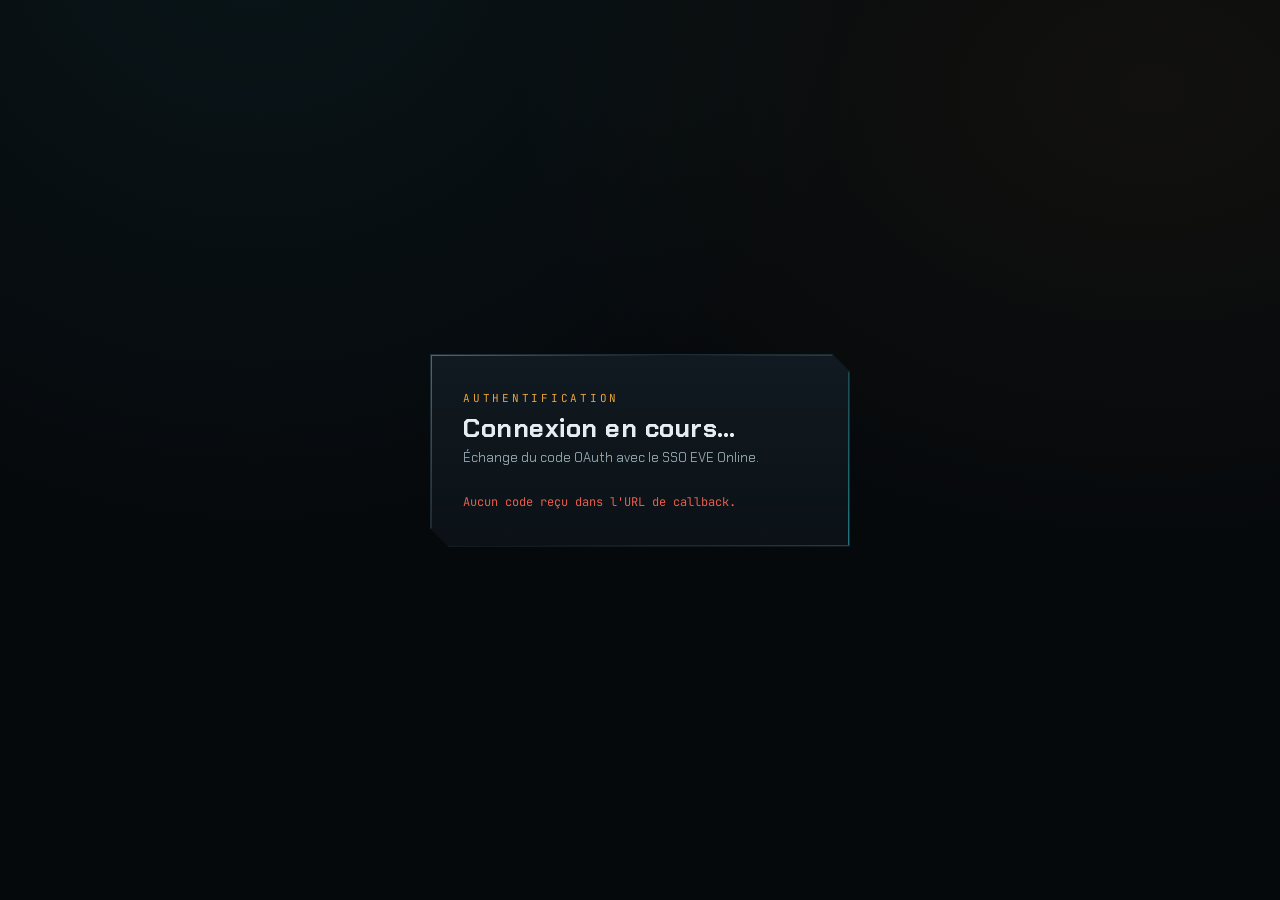
<file: callback.html>
<!DOCTYPE html>
<html lang="fr">
<head>
<meta charset="UTF-8">
<meta name="viewport" content="width=device-width, initial-scale=1.0">
<title>ESI Intel — Connexion…</title>
<link rel="stylesheet" href="css/style.css">
</head>
<body>
  <div class="login-wrap">
    <div class="login-card">
      <div class="eyebrow">Authentification</div>
      <h1 class="title">Connexion en cours…</h1>
      <div class="subtitle" id="status">Échange du code OAuth avec le SSO EVE Online.</div>
      <div class="err-msg" id="err"></div>
    </div>
  </div>

<script src="js/config.js"></script>
<script src="js/auth.js"></script>
<script>
  (async function () {
    const params = new URLSearchParams(window.location.search);
    const code = params.get("code");
    const state = params.get("state");
    const errParam = params.get("error");

    if (errParam) {
      document.getElementById("err").textContent = "Erreur SSO : " + errParam;
      return;
    }
    if (!code) {
      document.getElementById("err").textContent = "Aucun code reçu dans l'URL de callback.";
      return;
    }
    try {
      await completeLogin(code, state);
      document.getElementById("status").textContent = "Connecté. Redirection…";
      window.location.href = "index.html";
    } catch (e) {
      document.getElementById("err").textContent = e.message;
    }
  })();
</script>
</body>
</html>
</file>
<file: css/style.css>
@import url('https://fonts.googleapis.com/css2?family=Chakra+Petch:wght@400;500;600;700&family=JetBrains+Mono:wght@400;500;700&display=swap');

:root{
  --bg-0:#06090c;
  --bg-1:#0b1116;
  --bg-2:#111a21;
  --line:#1e2c35;
  --amber:#e8a33d;
  --amber-dim:#7a5a26;
  --cyan:#3ddbe8;
  --cyan-dim:#1d5a60;
  --red:#e85d4d;
  --green:#4de89a;
  --text-0:#e8edf1;
  --text-1:#8fa3ad;
  --text-2:#57707c;
}

*{box-sizing:border-box;}
html,body{margin:0;padding:0;}
body{
  background:
    radial-gradient(ellipse at 20% -10%, rgba(61,219,232,0.06), transparent 45%),
    radial-gradient(ellipse at 90% 10%, rgba(232,163,61,0.05), transparent 40%),
    var(--bg-0);
  color:var(--text-0);
  font-family:'Chakra Petch',sans-serif;
  min-height:100vh;
}

.mono{font-family:'JetBrains Mono',monospace;}

/* ---------- Login screen ---------- */
.login-wrap{
  min-height:100vh;
  display:flex;
  align-items:center;
  justify-content:center;
  flex-direction:column;
  gap:28px;
  padding:24px;
}
.login-card{
  width:100%;
  max-width:420px;
  background:linear-gradient(180deg, var(--bg-2), var(--bg-1));
  border:1px solid var(--line);
  padding:36px 32px;
  position:relative;
  clip-path:polygon(0 0, calc(100% - 18px) 0, 100% 18px, 100% 100%, 18px 100%, 0 calc(100% - 18px));
}
.login-card::before{
  content:'';
  position:absolute;inset:0;
  clip-path:polygon(0 0, calc(100% - 18px) 0, 100% 18px, 100% 100%, 18px 100%, 0 calc(100% - 18px));
  padding:1px;
  background:linear-gradient(135deg, var(--amber), transparent 40%, var(--cyan) 100%);
  -webkit-mask:linear-gradient(#000 0 0) content-box, linear-gradient(#000 0 0);
  -webkit-mask-composite: xor;
  mask-composite: exclude;
  opacity:.5;
  pointer-events:none;
}
.eyebrow{
  font-family:'JetBrains Mono',monospace;
  font-size:11px;
  letter-spacing:.25em;
  color:var(--amber);
  text-transform:uppercase;
  margin-bottom:6px;
}
h1.title{
  font-size:26px;
  font-weight:700;
  margin:0 0 4px;
  letter-spacing:.02em;
}
.subtitle{color:var(--text-1);font-size:13px;margin-bottom:28px;}

.field{margin-bottom:16px;}
.field label{
  display:block;font-size:11px;color:var(--text-1);
  font-family:'JetBrains Mono',monospace;letter-spacing:.1em;
  text-transform:uppercase;margin-bottom:6px;
}
.field input{
  width:100%;background:var(--bg-0);border:1px solid var(--line);
  color:var(--text-0);padding:11px 12px;font-family:'JetBrains Mono',monospace;
  font-size:14px;outline:none;
}
.field input:focus{border-color:var(--cyan);}

.btn{
  width:100%;
  background:var(--amber);
  color:#0a0a0a;
  border:none;
  padding:13px;
  font-family:'Chakra Petch',sans-serif;
  font-weight:700;
  font-size:14px;
  letter-spacing:.06em;
  text-transform:uppercase;
  cursor:pointer;
  clip-path:polygon(0 0, calc(100% - 10px) 0, 100% 100%, 10px 100%);
  transition:filter .15s;
}
.btn:hover{filter:brightness(1.12);}
.btn:disabled{background:var(--amber-dim);cursor:not-allowed;color:#4a3a1e;}

.btn-eve{
  display:flex;align-items:center;justify-content:center;gap:10px;
  background:#151f26;color:var(--cyan);border:1px solid var(--cyan-dim);
  width:100%;padding:12px;margin-top:10px;cursor:pointer;
  font-family:'Chakra Petch',sans-serif;font-weight:600;font-size:13px;
  letter-spacing:.05em;text-transform:uppercase;
}
.btn-eve:hover{background:#1a2732;border-color:var(--cyan);}

.err-msg{
  color:var(--red);font-size:12px;font-family:'JetBrains Mono',monospace;
  margin-top:10px;min-height:16px;
}
.hint{color:var(--text-2);font-size:11px;margin-top:22px;line-height:1.6;font-family:'JetBrains Mono',monospace;}

/* ---------- App shell ---------- */
.app{display:none;min-height:100vh;grid-template-rows:auto 1fr;}
.app.active{display:grid;}

.topbar{
  border-bottom:1px solid var(--line);
  background:var(--bg-1);
  padding:0 24px;
  display:flex;align-items:center;justify-content:space-between;
  height:60px;
}
.brand{display:flex;align-items:center;gap:10px;}
.brand-mark{
  width:28px;height:28px;border:1px solid var(--amber);
  clip-path:polygon(50% 0,100% 25%,100% 75%,50% 100%,0 75%,0 25%);
  display:flex;align-items:center;justify-content:center;
  color:var(--amber);font-family:'JetBrains Mono',monospace;font-size:12px;font-weight:700;
}
.brand-name{font-weight:700;letter-spacing:.05em;font-size:15px;}
.brand-name span{color:var(--amber);}

.tabs{display:flex;gap:2px;}
.tab{
  padding:10px 20px;cursor:pointer;color:var(--text-1);
  font-family:'JetBrains Mono',monospace;font-size:12px;letter-spacing:.1em;
  text-transform:uppercase;border-bottom:2px solid transparent;
}
.tab:hover{color:var(--text-0);}
.tab.active{color:var(--amber);border-bottom-color:var(--amber);}

.who{display:flex;align-items:center;gap:10px;font-size:12px;color:var(--text-1);font-family:'JetBrains Mono',monospace;}
.who img{width:32px;height:32px;border:1px solid var(--line);}
.logout{color:var(--red);cursor:pointer;font-size:11px;text-transform:uppercase;letter-spacing:.08em;}

.content{padding:24px;max-width:1400px;margin:0 auto;width:100%;}

.grid{display:grid;grid-template-columns:repeat(auto-fit,minmax(280px,1fr));gap:16px;}
.grid-2{display:grid;grid-template-columns:1fr 1fr;gap:16px;}
@media (max-width:800px){.grid-2{grid-template-columns:1fr;}}

.panel{
  background:var(--bg-1);
  border:1px solid var(--line);
  padding:18px 20px;
}
.panel-head{
  display:flex;align-items:center;justify-content:space-between;
  margin-bottom:14px;padding-bottom:10px;border-bottom:1px solid var(--line);
}
.panel-title{
  font-family:'JetBrains Mono',monospace;font-size:12px;letter-spacing:.12em;
  text-transform:uppercase;color:var(--cyan);
}
.panel-count{font-family:'JetBrains Mono',monospace;font-size:11px;color:var(--text-2);}

.stat{display:flex;justify-content:space-between;padding:6px 0;border-bottom:1px solid rgba(30,44,53,.5);font-size:13px;}
.stat:last-child{border-bottom:none;}
.stat .k{color:var(--text-1);}
.stat .v{font-family:'JetBrains Mono',monospace;color:var(--text-0);}
.stat .v.pos{color:var(--green);}
.stat .v.neg{color:var(--red);}

table{width:100%;border-collapse:collapse;font-size:12.5px;}
table th{
  text-align:left;color:var(--text-2);font-family:'JetBrains Mono',monospace;
  font-size:10px;letter-spacing:.1em;text-transform:uppercase;
  padding:6px 8px;border-bottom:1px solid var(--line);
}
table td{padding:7px 8px;border-bottom:1px solid rgba(30,44,53,.4);color:var(--text-0);}
table tr:hover td{background:rgba(61,219,232,0.03);}
.scroll-y{max-height:420px;overflow-y:auto;}

.badge{
  display:inline-block;padding:2px 8px;font-size:10px;font-family:'JetBrains Mono',monospace;
  letter-spacing:.06em;text-transform:uppercase;border:1px solid;
}
.badge.ok{color:var(--green);border-color:var(--green);}
.badge.warn{color:var(--amber);border-color:var(--amber);}
.badge.danger{color:var(--red);border-color:var(--red);}
.badge.info{color:var(--cyan);border-color:var(--cyan);}
.badge.hostile{color:var(--red);border-color:var(--red);background:rgba(232,93,77,.08);}
.badge.friendly{color:var(--green);border-color:var(--green);background:rgba(77,232,154,.08);}

.no-access{
  color:var(--text-2);font-family:'JetBrains Mono',monospace;font-size:11.5px;
  padding:14px 0;text-align:center;border:1px dashed var(--line);
}
.loading{color:var(--text-2);font-family:'JetBrains Mono',monospace;font-size:11.5px;padding:20px 0;text-align:center;}

.page{display:none;}
.page.active{display:block;}

.scope-list{font-family:'JetBrains Mono',monospace;font-size:10.5px;color:var(--text-2);margin-top:4px;}

::-webkit-scrollbar{width:6px;height:6px;}
::-webkit-scrollbar-track{background:var(--bg-0);}
::-webkit-scrollbar-thumb{background:var(--line);}
</file>
